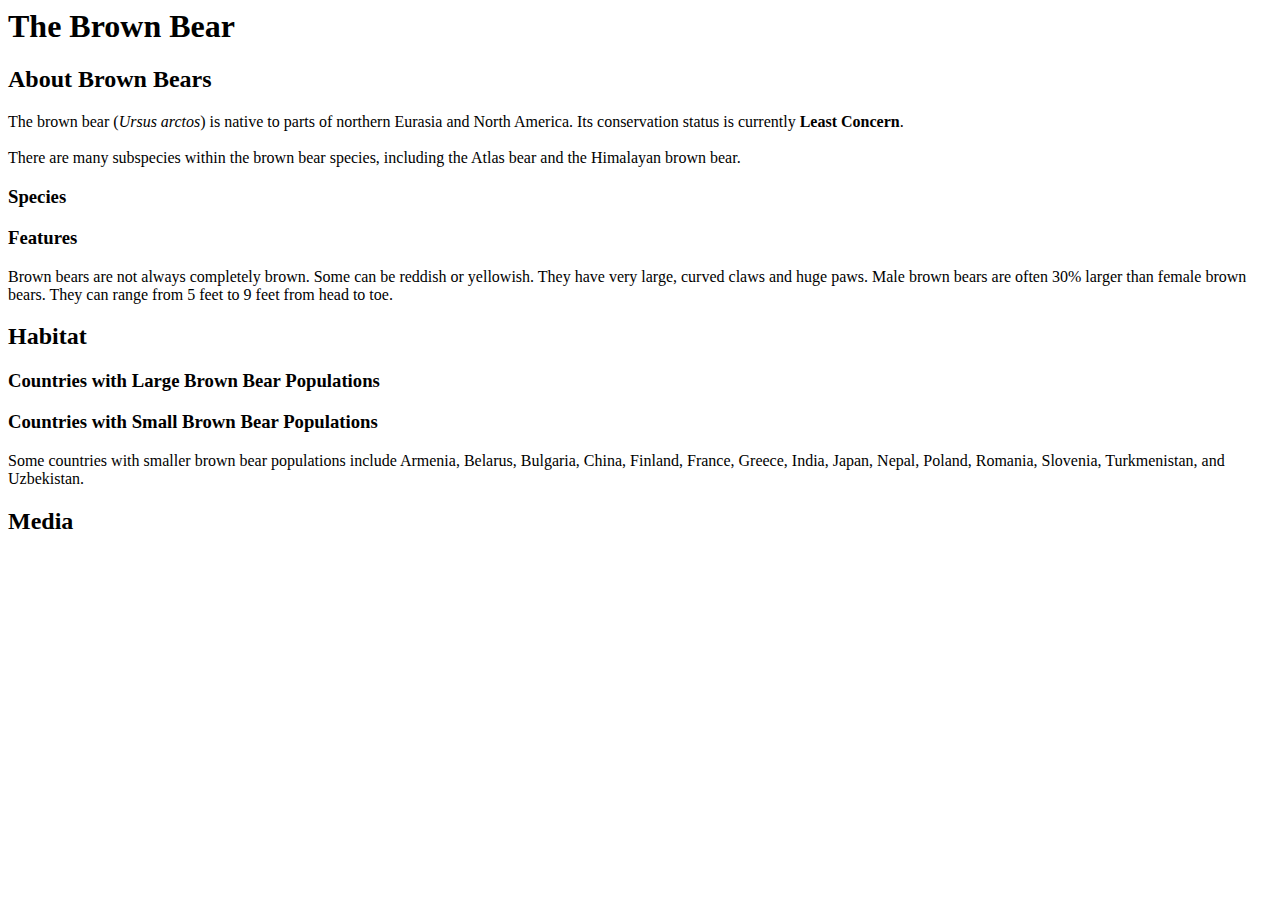
<file: 01_introduction/10.html>
<body>
    <h1>The Brown Bear</h1>
    <div id="introduction">
      <h2>About Brown Bears</h2>
      <p>The brown bear (<em>Ursus arctos</em>) is native to parts of northern Eurasia and North America. Its conservation status is currently <strong>Least Concern</strong>.<br><br> There are many subspecies within the brown bear species, including the Atlas bear and the Himalayan brown bear.</p>
      <h3>Species</h3>
      <h3>Features</h3>
      <p>Brown bears are not always completely brown. Some can be reddish or yellowish. They have very large, curved claws and huge paws. Male brown bears are often 30% larger than female brown bears. They can range from 5 feet to 9 feet from head to toe.</p>
    </div>
    <div id="habitat">
      <h2>Habitat</h2>
      <h3>Countries with Large Brown Bear Populations</h3>
      <h3>Countries with Small Brown Bear Populations</h3>
      <p>Some countries with smaller brown bear populations include Armenia, Belarus, Bulgaria, China, Finland, France, Greece, India, Japan, Nepal, Poland, Romania, Slovenia, Turkmenistan, and Uzbekistan.</p>
    </div>
    <div id="media">
      <h2>Media</h2>
    </div>
  </body>
</file>
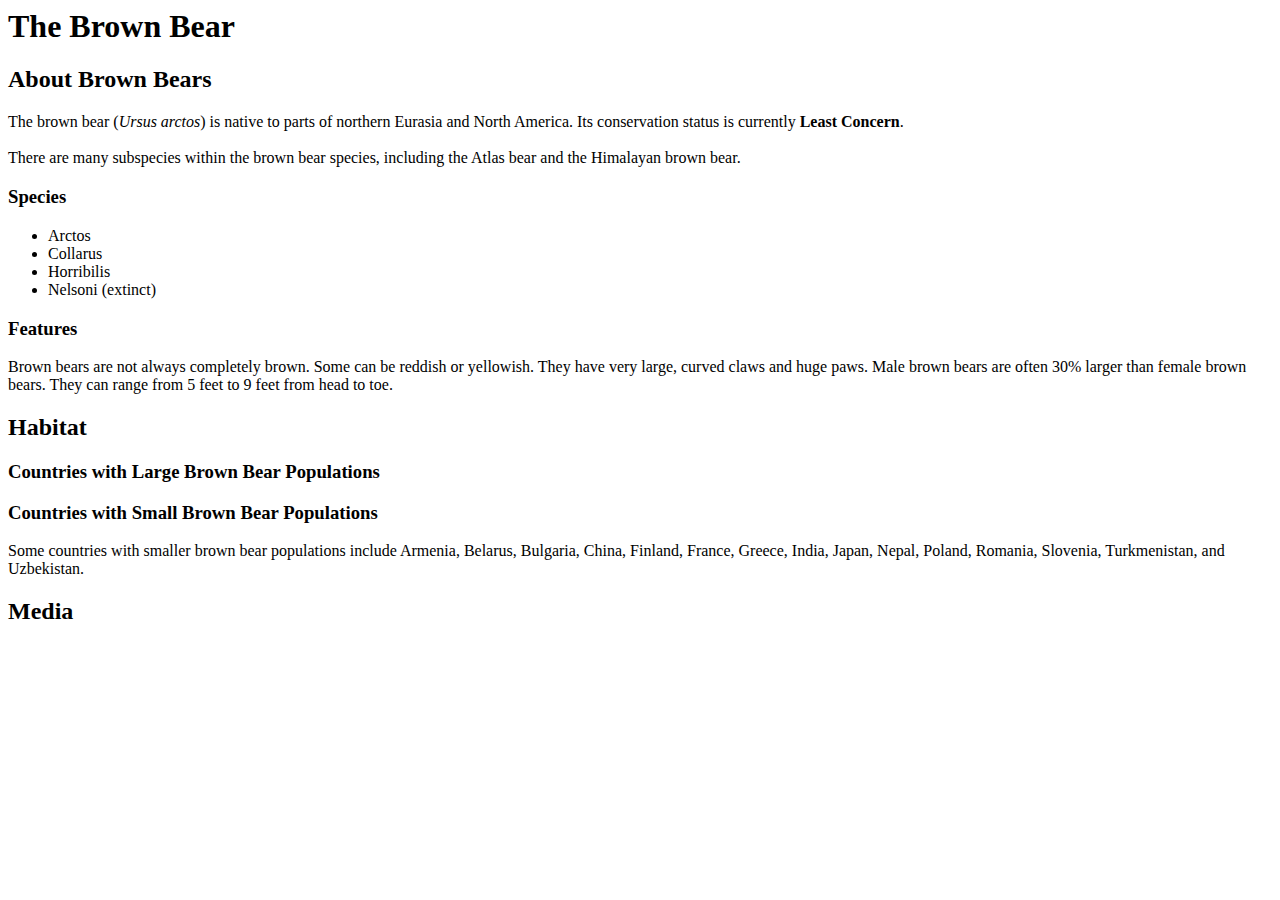
<file: 01_introduction/11.html>
<body>
    <h1>The Brown Bear</h1>
    <div id="introduction">
      <h2>About Brown Bears</h2>
      <p>The brown bear (<em>Ursus arctos</em>) is native to parts of northern Eurasia and North America. Its conservation status is currently <strong>Least Concern</strong>. <br><br> There are many subspecies within the brown bear species, including the Atlas bear and the Himalayan brown bear.</p>
      <h3>Species</h3>
      <ul>
       <li>Arctos</li>
       <li>Collarus</li>
       <li>Horribilis</li>
       <li>Nelsoni (extinct)</li>
      </ul>
      <h3>Features</h3>
      <p>Brown bears are not always completely brown. Some can be reddish or yellowish. They have very large, curved claws and huge paws. Male brown bears are often 30% larger than female brown bears. They can range from 5 feet to 9 feet from head to toe.</p>
    </div>
    <div id="habitat">
      <h2>Habitat</h2>
      <h3>Countries with Large Brown Bear Populations</h3>
      <h3>Countries with Small Brown Bear Populations</h3>
      <p>Some countries with smaller brown bear populations include Armenia, Belarus, Bulgaria, China, Finland, France, Greece, India, Japan, Nepal, Poland, Romania, Slovenia, Turkmenistan, and Uzbekistan.</p>
    </div>
    <div id="media">
      <h2>Media</h2>
    </div>
  </body>
</file>
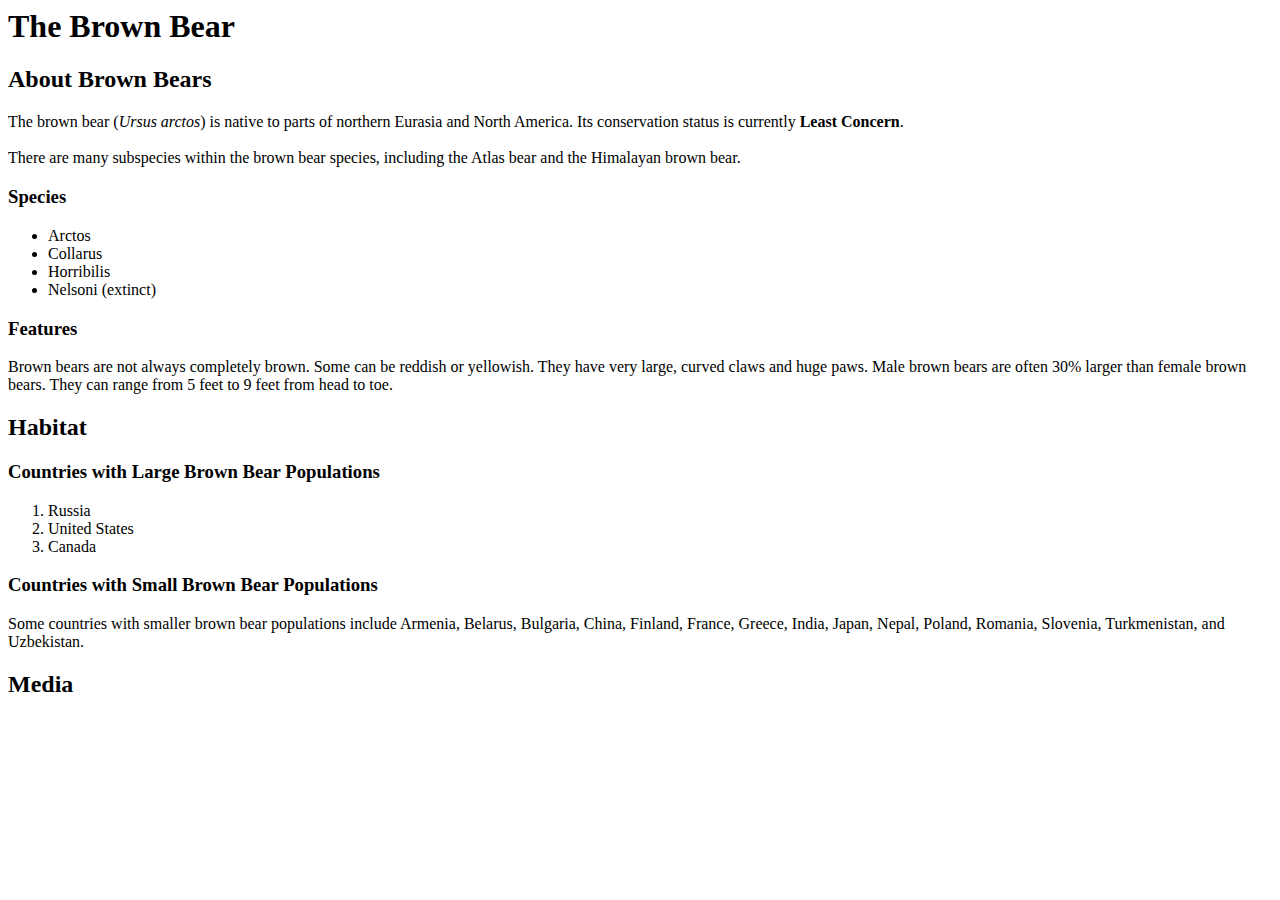
<file: 01_introduction/12.html>
<body>
    <h1>The Brown Bear</h1>
    <div id="introduction">
      <h2>About Brown Bears</h2>
      <p>The brown bear (<em>Ursus arctos</em>) is native to parts of northern Eurasia and North America. Its conservation status is currently <strong>Least Concern</strong>.<br /><br /> There are many subspecies within the brown bear species, including the Atlas bear and the Himalayan brown bear.</p>
      <h3>Species</h3>
      <ul>
        <li>Arctos</li>
        <li>Collarus</li>
        <li>Horribilis</li>
        <li>Nelsoni (extinct)</li>
      </ul>
      <h3>Features</h3>
      <p>Brown bears are not always completely brown. Some can be reddish or yellowish. They have very large, curved claws and huge paws. Male brown bears are often 30% larger than female brown bears. They can range from 5 feet to 9 feet from head to toe.</p>
    </div>
    <div id="habitat">
      <h2>Habitat</h2>
      <h3>Countries with Large Brown Bear Populations</h3>
      <ol>
        <li>Russia</li>
        <li>United States</li>
        <li>Canada</li>
      </ol>
      <h3>Countries with Small Brown Bear Populations</h3>
      <p>Some countries with smaller brown bear populations include Armenia, Belarus, Bulgaria, China, Finland, France, Greece, India, Japan, Nepal, Poland, Romania, Slovenia, Turkmenistan, and Uzbekistan.</p>
    </div>
    <div id="media">
      <h2>Media</h2>
    </div>
  </body>
</file>
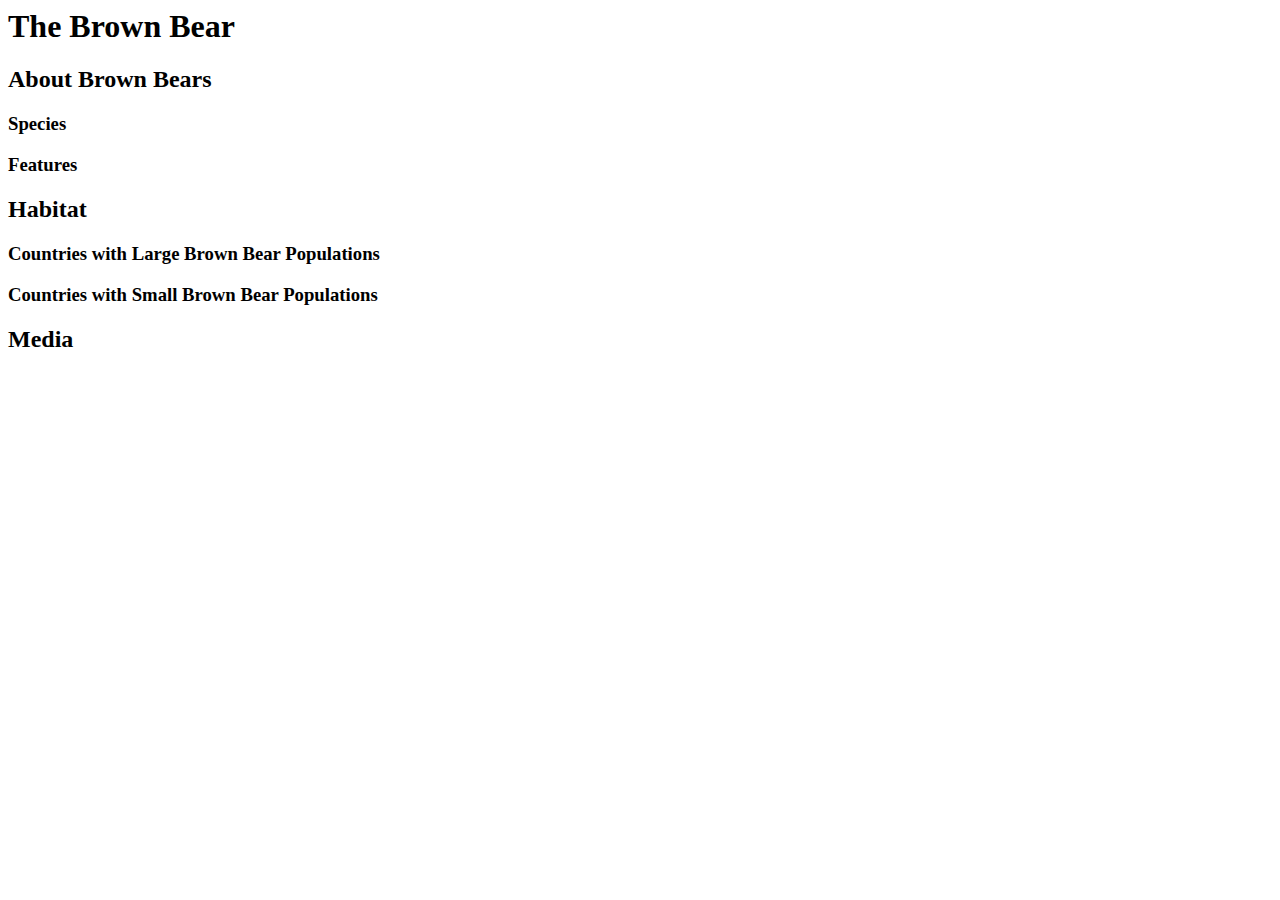
<file: 01_introduction/5.html>
<body>
    <h1>The Brown Bear</h1>
    <h2>About Brown Bears</h2>
    <h3>Species</h3>
    <h3>Features</h3>
    <h2>Habitat</h2>
    <h3>Countries with Large Brown Bear Populations</h3>
    <h3>Countries with Small Brown Bear Populations</h3>
    <h2>Media</h2>
    
    
    
  </body>
</file>
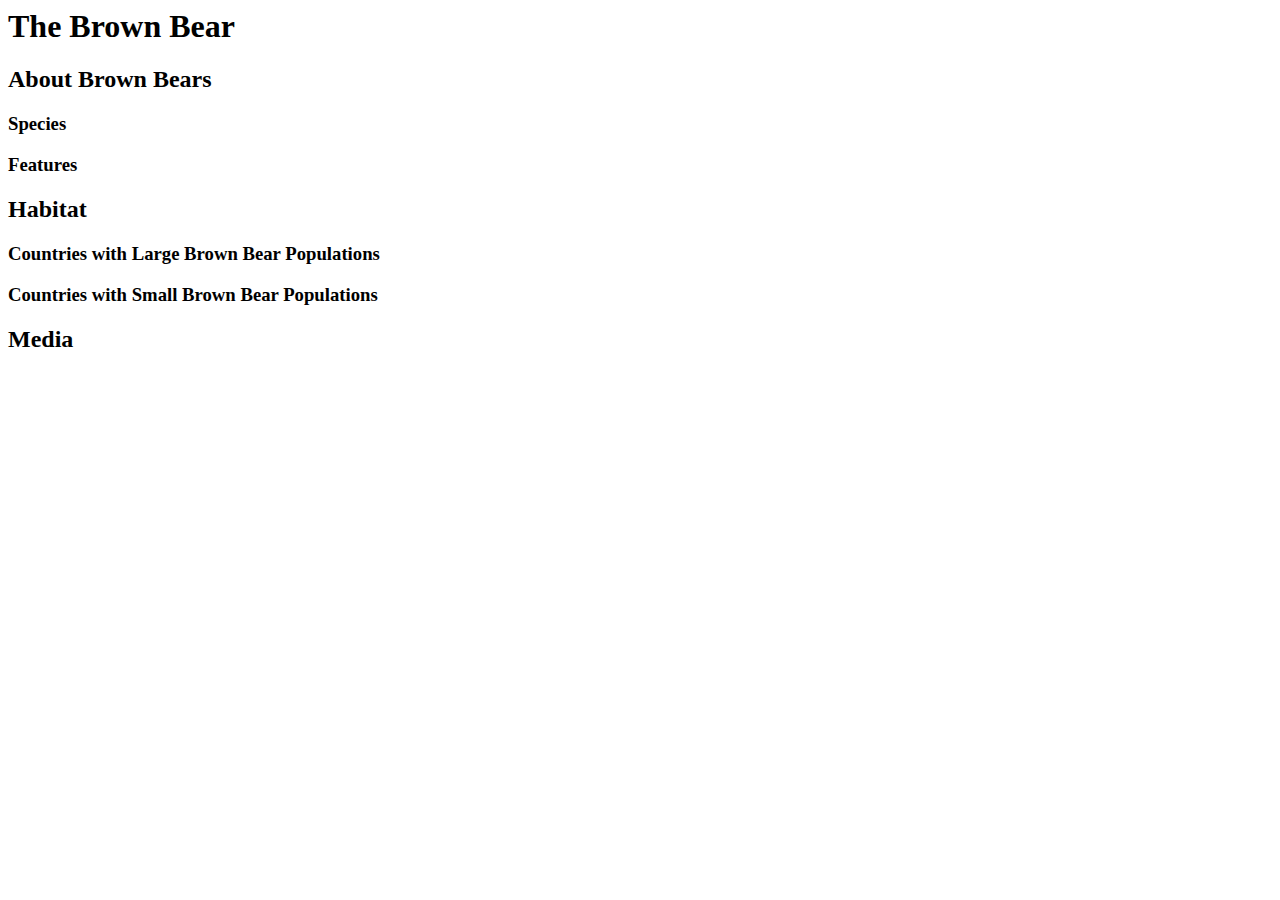
<file: 01_introduction/6.html>
<body>
    <h1>The Brown Bear</h1>
    <div>
    <h2>About Brown Bears</h2>
    <h3>Species</h3>
    <h3>Features</h3>
    </div>
    <div>
    <h2>Habitat</h2>
    <h3>Countries with Large Brown Bear Populations</h3>
    <h3>Countries with Small Brown Bear Populations</h3>
    </div>
    <div>
    <h2>Media</h2>
    </div>
  </body>
</file>
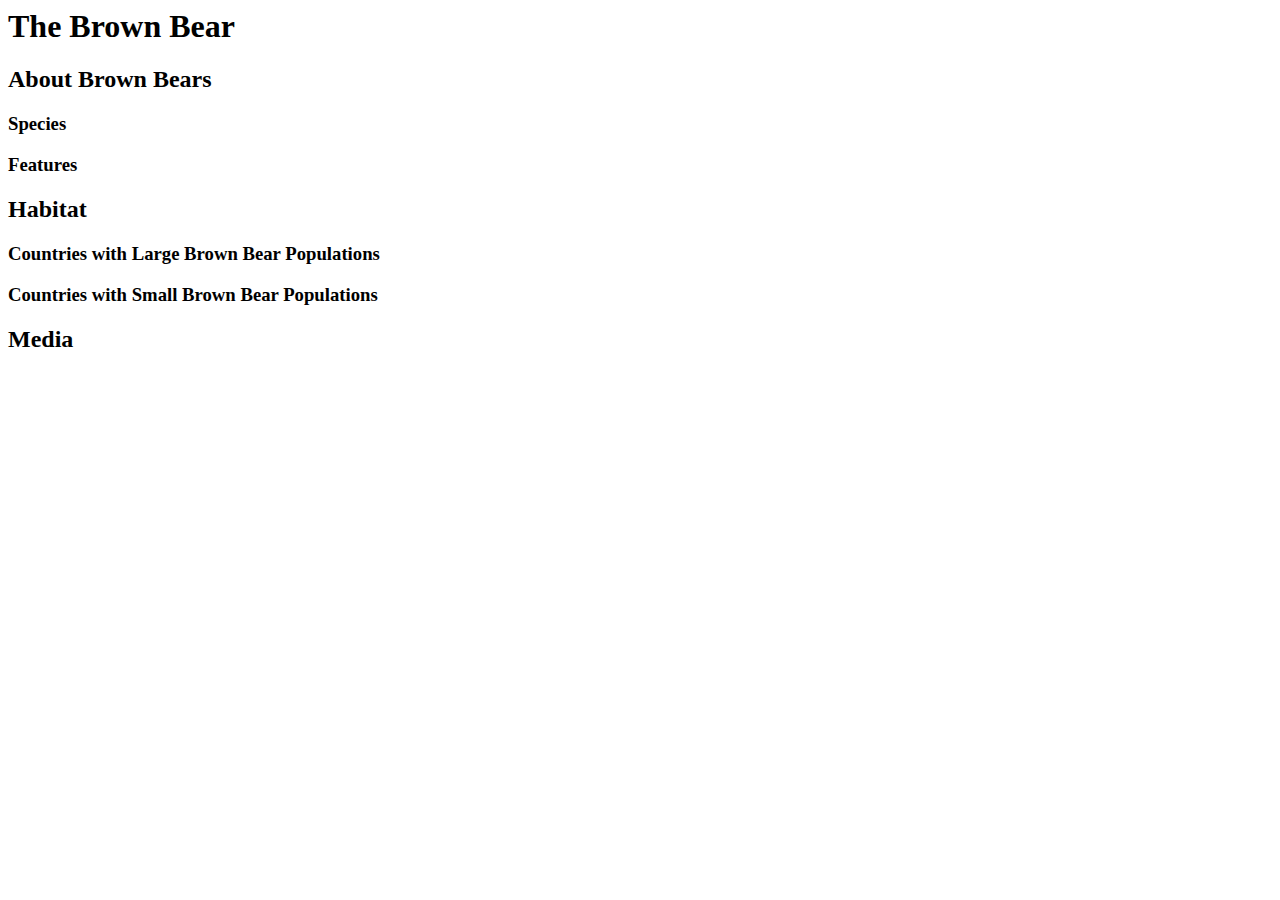
<file: 01_introduction/7.html>
<body>
    <h1>The Brown Bear</h1>
    <div id="introduction">
      <h2>About Brown Bears</h2>
      <h3>Species</h3>
      <h3>Features</h3>
    </div>
    <div id="habitat">
      <h2>Habitat</h2>
      <h3>Countries with Large Brown Bear Populations</h3>
      <h3>Countries with Small Brown Bear Populations</h3>
    </div>
    <div id="media">
      <h2>Media</h2>
    </div>
  </body>
</file>
